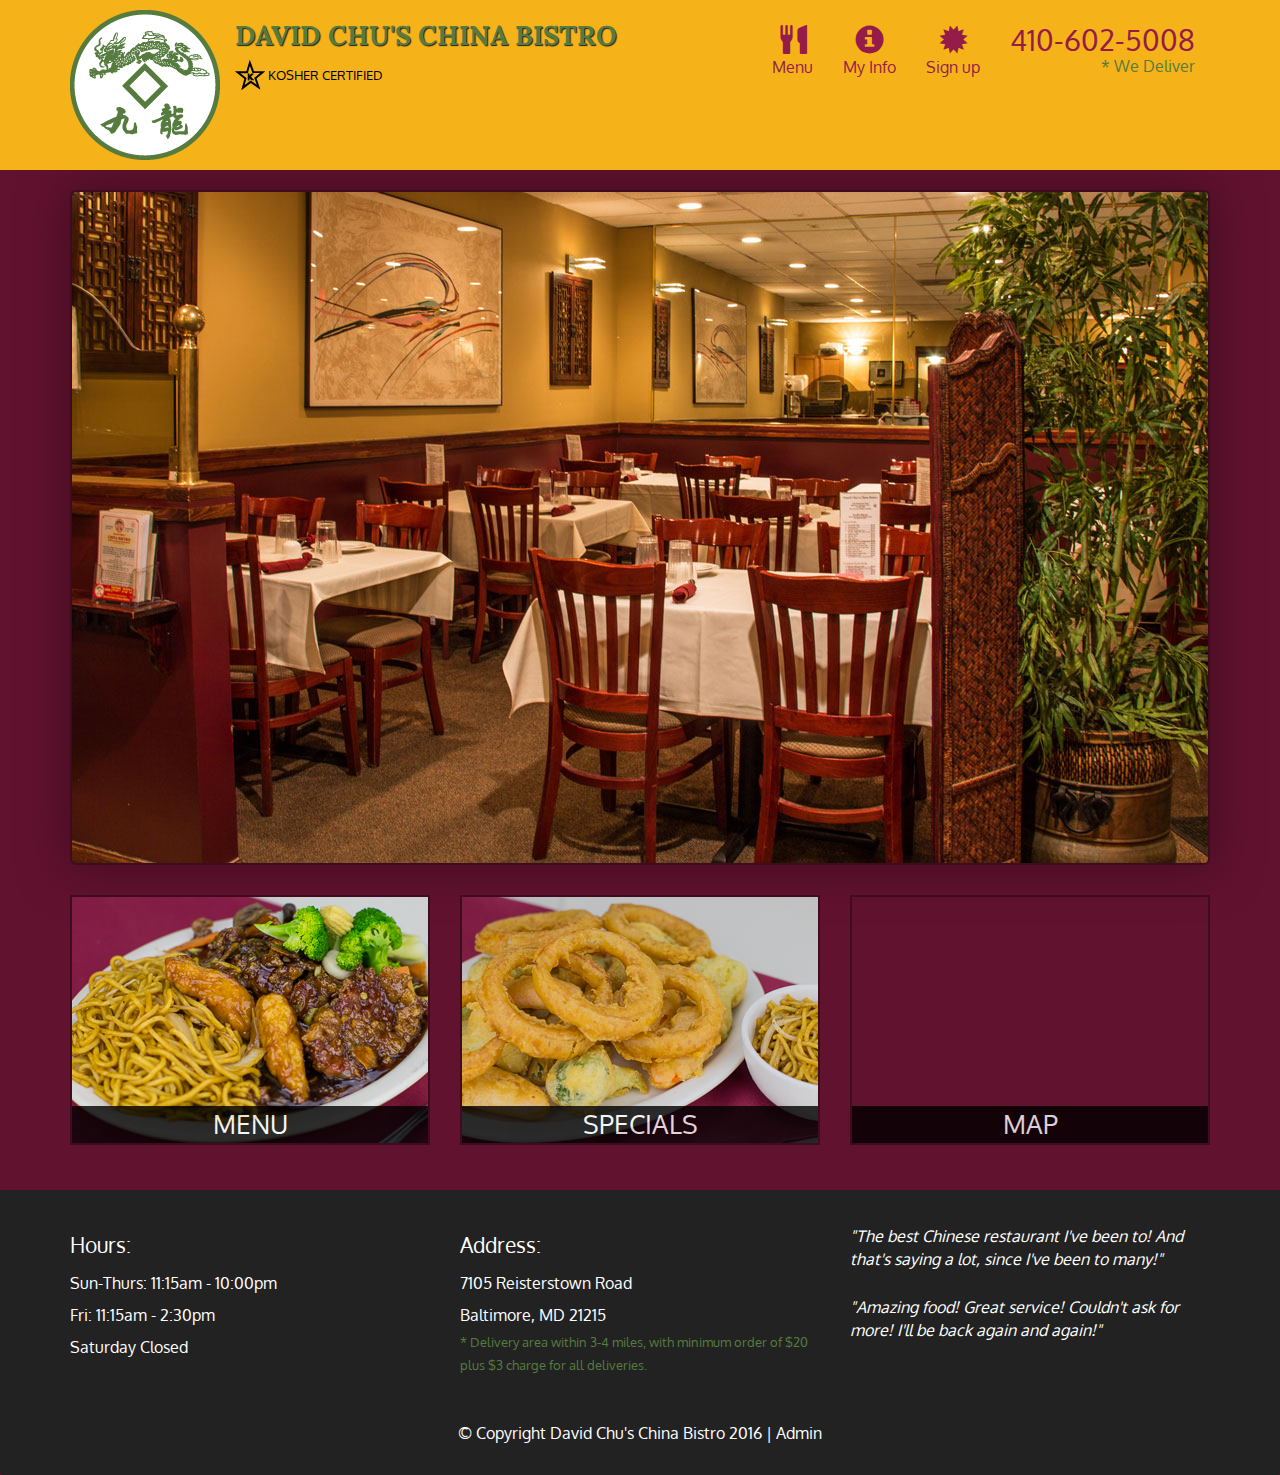
<file: index.html>
<!DOCTYPE html>
<html lang="en">
  <head>
    <meta charset="utf-8">
    <meta http-equiv="X-UA-Compatible" content="IE=edge">
    <meta name="viewport" content="width=device-width, initial-scale=1">
    <title>David Chu's China Bistro</title>
    <link href='https://fonts.googleapis.com/css?family=Oxygen:400,300,700' rel='stylesheet' type='text/css'>
    <link href='https://fonts.googleapis.com/css?family=Lora' rel='stylesheet' type='text/css'>
    <link rel="stylesheet" href="css/bootstrap.min.css">
    <link rel="stylesheet" href="css/restaurant.css">
    <link rel="stylesheet" href="css/common.css">
  </head>
  <body ng-app="restaurant" ng-strict-di>

    <!-- Fixed position loading indicator -->
    <loading class="loading-indicator"></loading>

    <header>
      <nav id="header-nav" class="navbar navbar-default">
        <div class="container">
          <div class="navbar-header">
            <a href="index.html" class="pull-left visible-md visible-lg">
              <div id="logo-img" alt="Logo image"></div>
            </a>

            <div class="navbar-brand">
              <a href="index.html"><h1>David Chu's China Bistro</h1></a>
              <p>
              <img src="images/star-k-logo.png" alt="Kosher certification">
              <span>Kosher Certified</span>
              </p>
            </div>

            <button id="navbarToggle" type="button" class="navbar-toggle collapsed" data-toggle="collapse" data-target="#collapsable-nav" aria-expanded="false">
              <span class="sr-only">Toggle navigation</span>
              <span class="icon-bar"></span>
              <span class="icon-bar"></span>
              <span class="icon-bar"></span>
            </button>
          </div>

          <div id="collapsable-nav" class="collapse navbar-collapse">
            <ul id="nav-list" class="nav navbar-nav navbar-right">
              <li id="navHomeButton" class="visible-xs">
                <a href="index.html">
                  <span class="glyphicon glyphicon-home"></span> Home</a>
              </li>
              <li id="navMenuButton" ui-sref-active="active">
                <a ui-sref="public.menu">
                  <span class="glyphicon glyphicon-cutlery"></span><br class="hidden-xs"> Menu</a>
              </li>
              <li>
                <a ui-sref="public.myinfo">
                  <span class="glyphicon glyphicon-info-sign"></span><br class="hidden-xs"> My Info</a>
              </li>
              <li>
                <a ui-sref="public.signup">
                  <span class="glyphicon glyphicon-certificate"></span><br class="hidden-xs"> Sign up</a>
              </li>
              <li id="phone" class="hidden-xs">
                <a href="tel:410-602-5008">
                  <span>410-602-5008</span></a><div>* We Deliver</div>
              </li>
            </ul><!-- #nav-list -->
          </div><!-- .collapse .navbar-collapse -->
        </div><!-- .container -->
      </nav><!-- #header-nav -->
    </header>

    <div id="call-btn" class="visible-xs">
      <a class="btn" href="tel:410-602-5008">
        <span class="glyphicon glyphicon-earphone"></span>
        410-602-5008
      </a>
    </div>
    <div id="xs-deliver" class="text-center visible-xs">* We Deliver</div>

    <ui-view>
      <div class="text-center initial-loading">
        <h2>Loading Site...</h2>
      </div>
    </ui-view>

    <footer class="panel-footer">
      <div class="container">
        <div class="row">
          <section id="hours" class="col-sm-4">
            <span>Hours:</span><br>
            Sun-Thurs: 11:15am - 10:00pm<br>
            Fri: 11:15am - 2:30pm<br>
            Saturday Closed
            <hr class="visible-xs">
          </section>
          <section id="address" class="col-sm-4">
            <span>Address:</span><br>
            7105 Reisterstown Road<br>
            Baltimore, MD 21215
            <p>* Delivery area within 3-4 miles, with minimum order of $20 plus $3 charge for all deliveries.</p>
            <hr class="visible-xs">
          </section>
          <section id="testimonials" class="col-sm-4">
            <p>"The best Chinese restaurant I've been to! And that's saying a lot, since I've been to many!"</p>
            <p>"Amazing food! Great service! Couldn't ask for more! I'll be back again and again!"</p>
          </section>
        </div>
        <div class="text-center">
          &copy; Copyright David Chu's China Bistro 2016 |
          <a ui-sref="admin.auth">Admin</a></div>
      </div>
    </footer>

    <!-- Libs -->
    <script src="lib/jquery-2.1.4.min.js"></script>
    <script src="lib/bootstrap.min.js"></script>
    <script src="lib/angular.min.js"></script>
    <script src="lib/angular-ui-router.min.js"></script>

    <!-- Main Restaurant Module -->
    <script src="src/restaurant.module.js"></script>

    <!-- Common Module -->
    <script src="src/common/common.module.js"></script>
    <script src="src/common/loading/loading.component.js"></script>
    <script src="src/common/loading/loading.interceptor.js"></script>
    <script src="src/common/menu.service.js"></script>

    <!-- Public Module -->
    <script src="src/public/public.module.js"></script>
    <script src="src/public/public.routes.js"></script>
    <script src="src/public/menu/menu.controller.js"></script>
    <script src="src/public/menu-category/menu-category.component.js"></script>
    <script src="src/public/menu-items/menu-items.controller.js"></script>
    <script src="src/public/menu-item/menu-item.component.js"></script>
    <script src="src/public/sign-up/sign-up.controller.js"></script>
    <script src="src/public/sign-up/sign-up.service.js"></script>
    <script src="src/public/my-info/my-info.controller.js"></script>


    <!-- ADMIN SITE -->

    <!--Application files -->

  </body>

</html>
</file>
<file: css/restaurant.css>
body {
  font-size: 16px;
  color: #fff;
  background-color: #61122f;
  font-family: 'Oxygen', sans-serif;
}

.initial-loading {
  margin-top: 60px;
}

/** HEADER **/
#header-nav {
  background-color: #f6b319;
  border-radius: 0;
  border: 0;
}

#logo-img {
  background: url('../images/restaurant-logo_large.png') no-repeat;
  width: 150px;
  height: 150px;
  margin: 10px 15px 10px 0;
}

.navbar-brand {
  padding-top: 25px;
}
.navbar-brand h1 { /* Restaurant name */
  font-family: 'Lora', serif;
  color: #557c3e;
  font-size: 1.5em;
  text-transform: uppercase;
  font-weight: bold;
  text-shadow: 1px 1px 1px #222;
  margin-top: 0;
  margin-bottom: 0;
  line-height: .75;
}
.navbar-brand a:hover, .navbar-brand a:focus {
  text-decoration: none;
}
.navbar-brand p { /* Kosher cert */
  color: #000;
  text-transform: uppercase;
  font-size: .7em;
  margin-top: 15px;
}
.navbar-brand p span { /* Star-K */
  vertical-align: middle;
}

#nav-list {
  margin-top: 10px;
}
#nav-list a {
  color: #951C49;
  text-align: center;
}
#nav-list a:hover {
  background: #E7E7E7;
}
#nav-list a span {
  font-size: 1.8em;
}

#phone {
  margin-top: 5px;
}
#phone a { /* Phone number */
  text-align: right;
  padding-bottom: 0;
}
#phone div { /* We Deliver */
  color: #557c3e;
  text-align: right;
  padding-right: 15px;
}

.navbar-header button.navbar-toggle, .navbar-header .icon-bar {
  border: 1px solid #61122f;
}
.navbar-header button.navbar-toggle {
  clear: both;
  margin-top: -30px;
}
/* END HEADER */

/* FOOTER */
.panel-footer {
  margin-top: 30px;
  padding-top: 35px;
  padding-bottom: 30px;
  background-color: #222;
  border-top: 0;
}
.panel-footer div.row {
  margin-bottom: 35px;
}
#hours, #address {
  line-height: 2;
}
#hours > span, #address > span {
  font-size: 1.3em;
}
#address p {
  color: #557c3e;
  font-size: .8em;
  line-height: 1.8;
}
#testimonials {
  font-style: italic;
}
#testimonials p:nth-child(2) {
  margin-top: 25px;
}
a[ui-sref="admin.auth"] {
  color: #fff;
}
/* END FOOTER */

/********** Medium devices only **********/
@media (min-width: 992px) and (max-width: 1199px) {
  /* Header */
  #logo-img {
    background: url('../images/restaurant-logo_medium.png') no-repeat;
    width: 100px;
    height: 100px;
    margin: 5px 5px 5px 0;
  }
  /* End Header */
}


/********** Extra small devices only **********/
@media (max-width: 767px) {
  /* Header */
  .navbar-brand {
    padding-top: 10px;
    height: 80px;
  }
  .navbar-brand h1 { /* Restaurant name */
    padding-top: 10px;
    font-size: 5vw; /* 1vw = 1% of viewport width */
  }
  .navbar-brand p { /* Kosher cert */
    font-size: .6em;
    margin-top: 12px;
  }
  .navbar-brand p img { /* Star-K */
    height: 20px;
  }

  #collapsable-nav a { /* Collapsed nav menu text */
    font-size: 1.2em;
  }
  #collapsable-nav a span { /* Collapsed nav menu glyph */
    font-size: 1em;
    margin-right: 5px;
  }

  #call-btn > a {
    font-size: 1.5em;
    display: block;
    margin: 0 20px;
    padding: 10px;
    border: 2px solid #fff;
    background-color: #f6b319;
    color: #951c49;
  }
  #xs-deliver {
    margin-top: 5px;
    font-size: .7em;
    letter-spacing: .1em;
    text-transform: uppercase;
  }
  /* End Header */

  /* Footer */
  .panel-footer section {
    margin-bottom: 30px;
    text-align: center;
  }
  .panel-footer section:nth-child(3) {
    margin-bottom: 0; /* margin already exists on the whole row */
  }
  .panel-footer section hr {
    width: 50%;
  }
  /* End Footer */
}


/********** Super extra small devices Only :-) (e.g., iPhone 4) **********/
@media (max-width: 479px) {
  /* Header */
  .navbar-brand h1 { /* Restaurant name */
    padding-top: 5px;
    font-size: 6vw;
  }
  /* End Header */
}
</file>
<file: css/common.css>
.loading-indicator {
    display: block;
    width: 70px;
    position: fixed;
    left: 0;
    right: 0;
    margin: 0 auto;
    top: 40%;
    z-index: 100;
    background-color: #FFF;
}

.loading-indicator img {
    width: 70px;
    background-color: #FFF;
}

.ui-view-placeholder {
    margin-top: 60px;
}
</file>
